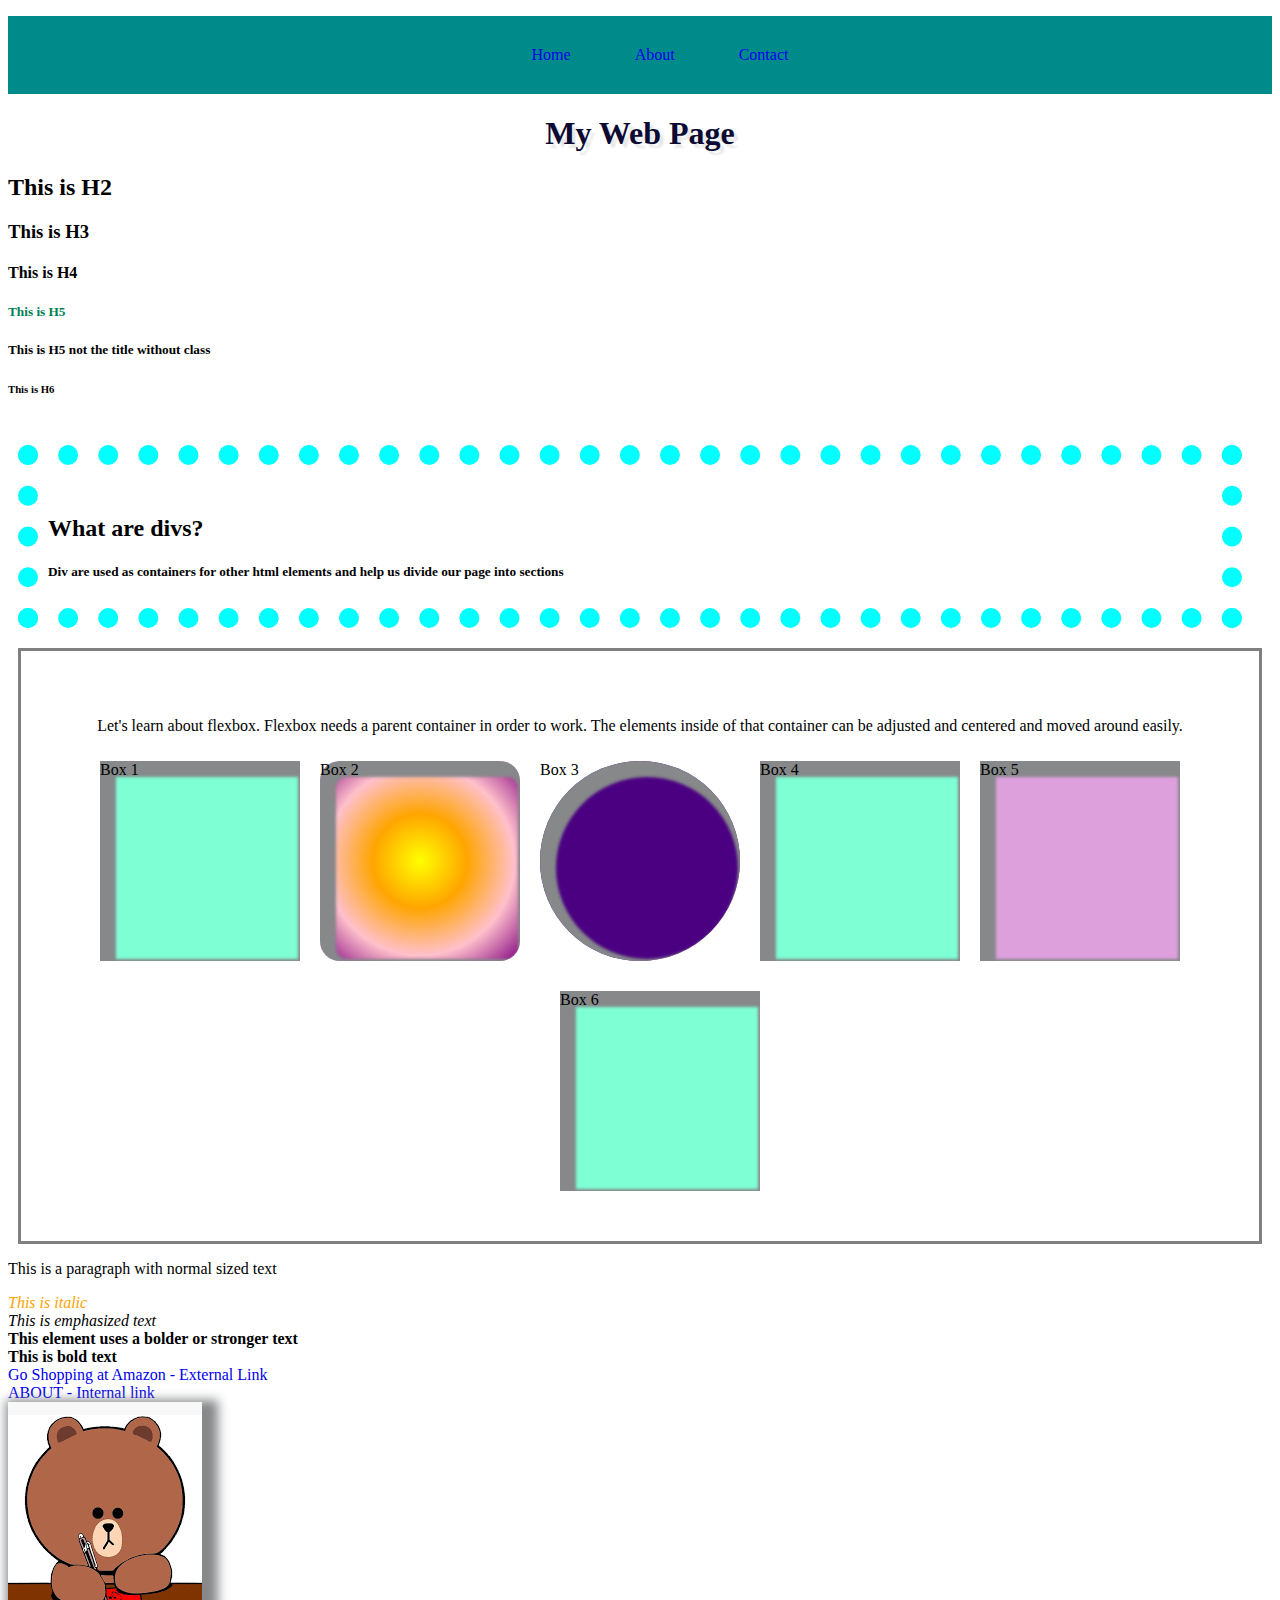
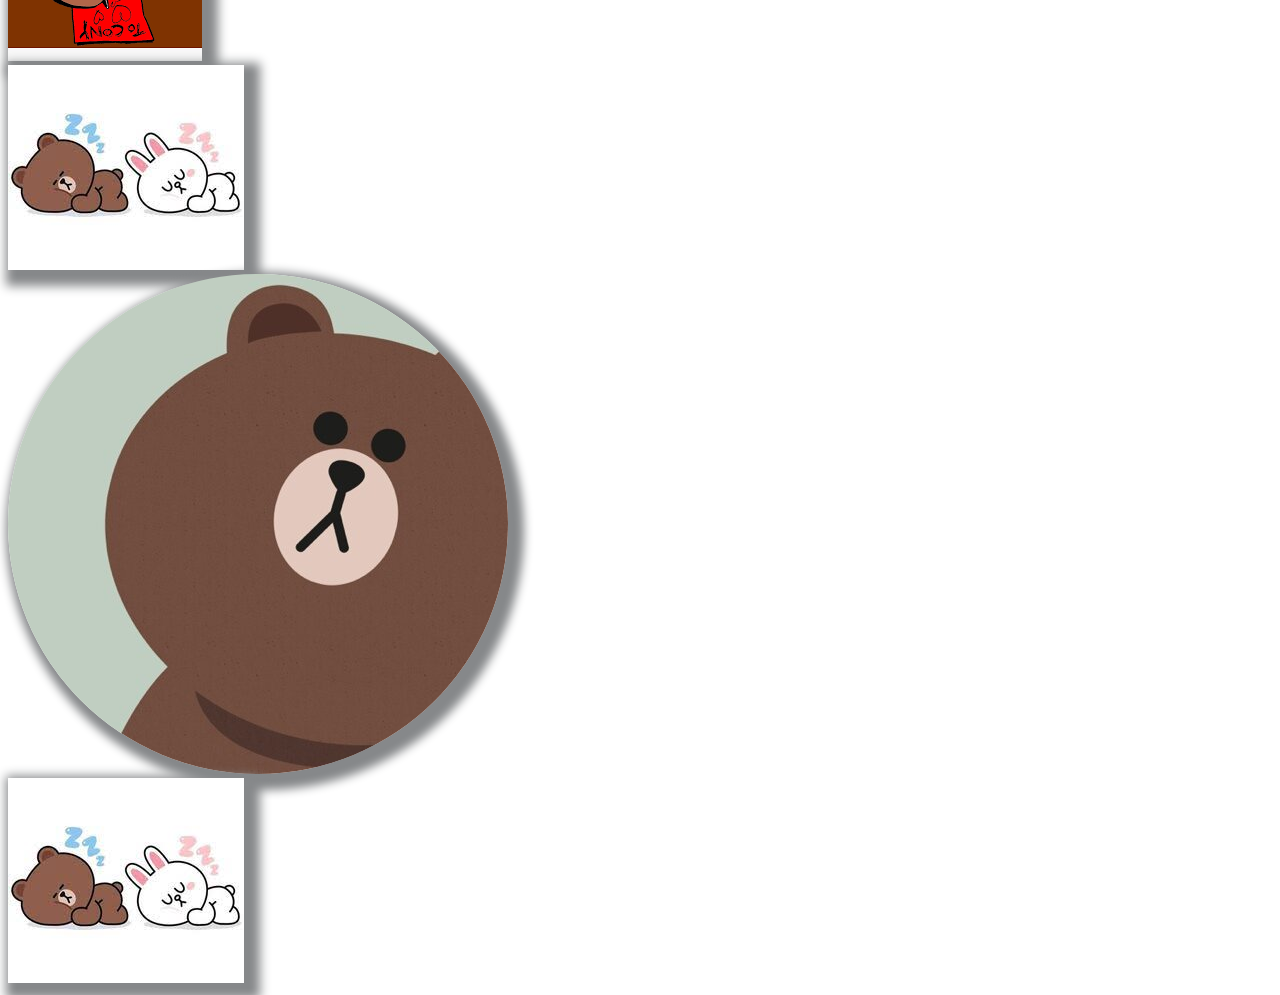
<file: index.html>
<!DOCTYPE html>
<html lang="en">

<head>
    <meta charset="UTF-8">
    <meta name="viewport" content="width=device-width, initial-scale=1.0">
    <title>Coding Practice</title>
    <link rel="stylesheet" href="style.css">
</head>

<body>
    <header>
        <nav>
            <ul>
                <a href="index.html">
                    <li>Home</li>
                </a>
                <a href="about.html">
                    <li>About</li>
                </a>
                <a href="contact.html">
                    <li>Contact</li>
                </a>
            </ul>
        </nav>
    </header>
    <h1>My Web Page</h1>
    <h2>This is H2</h2>
    <h3>This is H3</h3>
    <h4>This is H4</h4>
    <h5 class="title">This is H5</h5>
    <h5>This is H5 not the title without class</h5>
    <h6> This is H6</h6>

    <div class="container">
        <h2>What are divs?</h2>
        <h5>Div are used as containers for other html elements and help us divide our page into sections </h5>
    </div>

    <div class="flex"><p>
Let's learn about flexbox. Flexbox needs a parent container in order to work. The elements inside of that container can be adjusted and centered and moved around easily.
</p>

    </p>
    <div class="box" id="box1">Box 1</div>
    <div class="box" id="box2">Box 2</div>
    <div class="box" id="box3">Box 3</div>
    <div class="box" id="box4">Box 4</div>
    <div class="box" id="box5">Box 5</div>
    <div class="box" id="box6">Box 6</div>
    </div>

    <section>
        <p> This is a paragraph with normal sized text</p>
        <i id="italic"> This is italic</i><br>
        <em>This is emphasized text</em><br>
        <strong>This element uses a bolder or stronger text</strong><br>
        <b>This is bold text</b>
    </section>
    <a href="https://amazon.com">Go Shopping at Amazon - External Link</a><br>
    <a href="about.html">ABOUT - Internal link</a><br>

    <img src="[data-uri]
    " alt="Brown"><br>

    <img src="browncony.jpeg" alt="brown&cony"><br>

    <img src="brownhead.jpeg" alt="brown headshot"height="500" class="circleimg"><br>

    <a href="https://www.pinterest.com/pin/747456869380900434/?d=t&mt=login"><img src="browncony.jpeg" alt="brown&cony"></a>


</body>

</html>
</file>
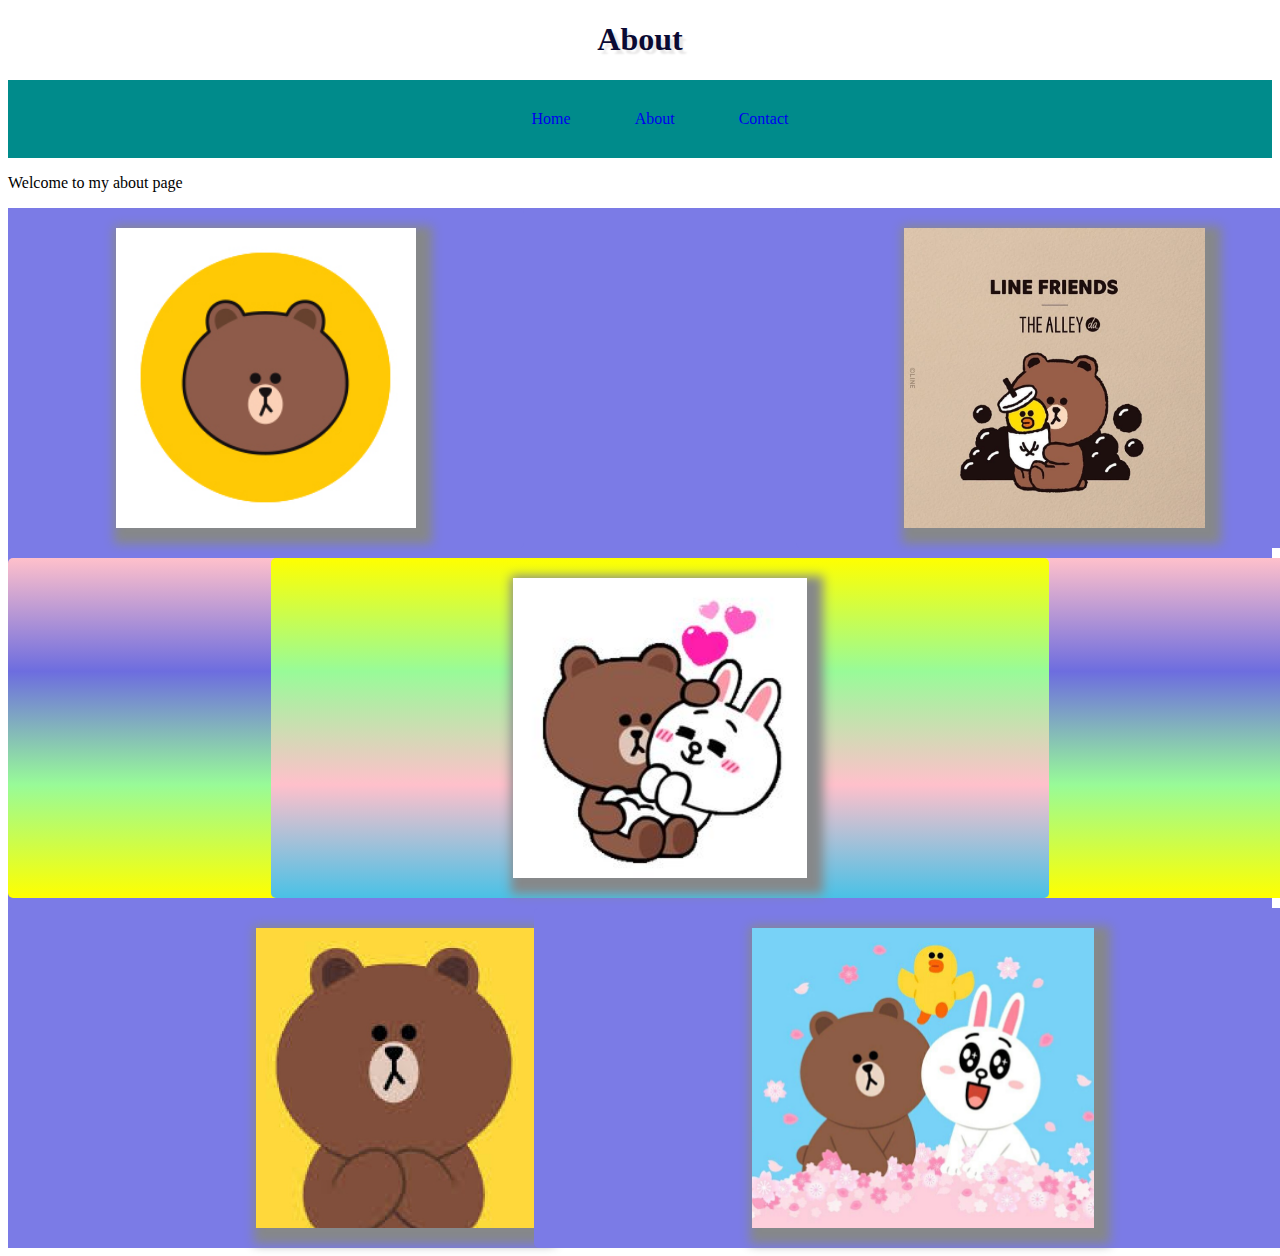
<file: About.html>
<!DOCTYPE html>
<html lang="en">
<head>
    <meta charset="UTF-8">
    <meta name="viewport" content="width=device-width, initial-scale=1.0">
    <title>My About Page</title>
    <link rel="stylesheet" href="style.css">
</head>
<body>
   <h1>About</h1> 

   <header>
    <nav>
    <ul>
    <a href="index.html"><li>Home</li></a>
    <a href="about.html"><li>About</li></a>
    <a href="contact.html"><li>Contact</li></a>
    </ul>
    </nav>
        </header>

   <p>Welcome to my about page</p>

   <div class="wrapper">
    <div class="Box a"><img src="brown7.jpg" alt="Brown 7" height="300px"></div>
    <div class="Box b"><img src="brown2.jpg" alt="Brown 2" height="300px"></div>
    <div class="Box c"></div>
    <div class="Box d"><img src="brown4.jpg" alt="Brown 4" height="300px"></div>
    <div class="Box e"><img src="brown5.jpg" alt="Brown 5" height="300px"></div>
    <div class="Box f"><img src="brown6.jpg" alt="Brown 6" height="300px"></div>
  </div>

</body>
</html>
</file>
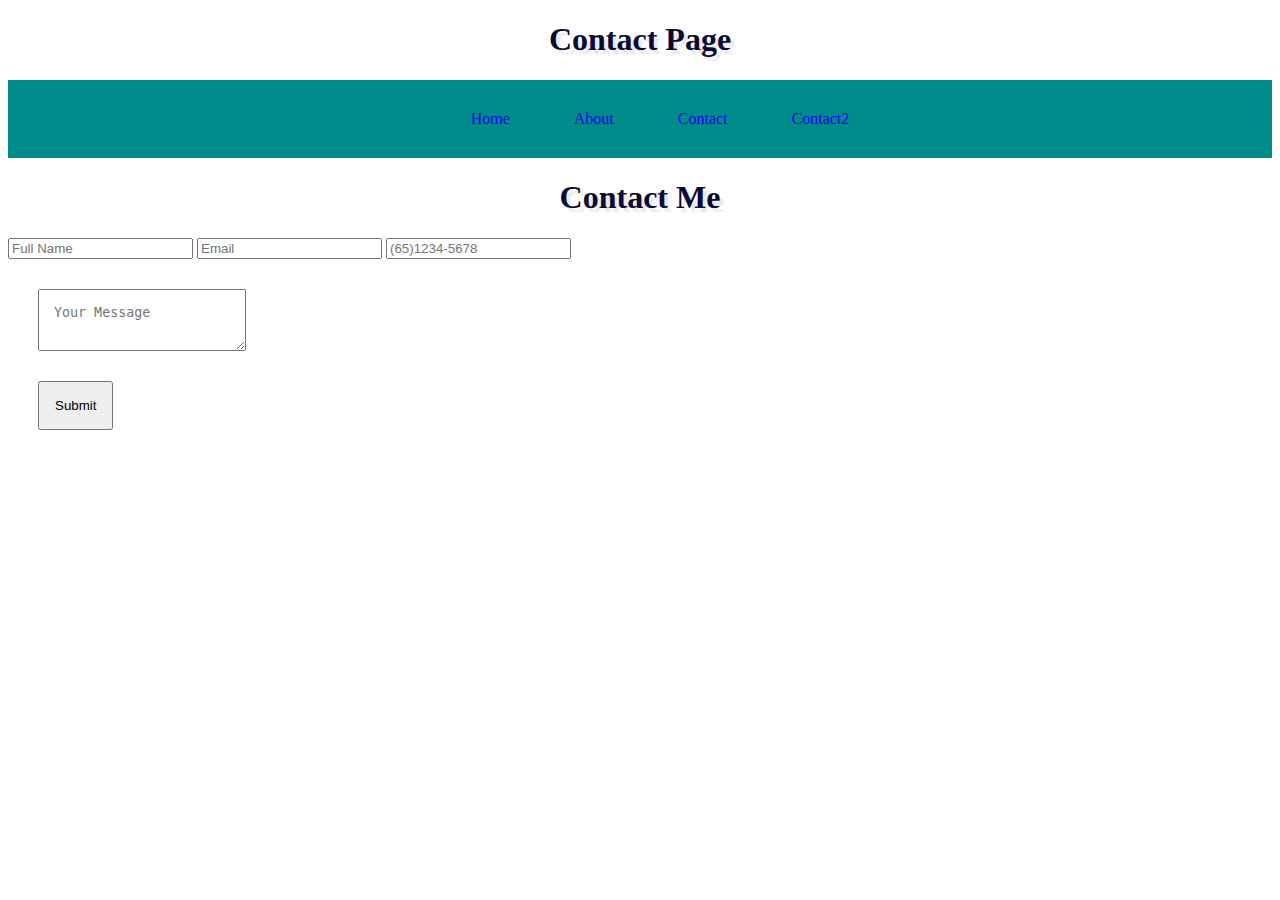
<file: contact.html>
<!DOCTYPE html>
<html lang="en">
<head>
    <meta charset="UTF-8">
    <meta name="viewport" content="width=device-width, initial-scale=1.0">
    <title>Contact Page</title>
    <link rel="stylesheet" href="style.css">
</head>
<body>
    <h1>Contact Page</h1>

    <header>
        <nav>
        <ul>
        <a href="index.html"><li>Home</li></a>
        <a href="about.html"><li>About</li></a>
        <a href="contact.html"><li>Contact</li></a>
        <a href="contact2.html"><li>Contact2</li></a>
        </ul>
        </nav>
            </header>
            <h1>Contact Me</h1>

           <form>
            <form name="contact2" method="POST" data-netlify="true"></form>
<input type="text" name="name" placeholder="Full Name" required>
<input type="text" name="email" placeholder="Email" required>
<input type="tel" name="phone_number" placeholder="(65)1234-5678" pattern=[\(]\d{2}[\)]\d{4}[\-]\d{4} required>
<textarea name="message" placeholder="Your Message"></textarea>
<button type="submit">Submit</button>
           </form>


        

</body>
</html>
</file>
<file: style.css>
h1 {
    text-align: center;
  color: rgb(10, 10, 51);
  text-shadow: 4px 4px 2px rgb(233, 232, 232);
}

.title {color: rgb(0, 128, 85);
}

#italic {
    color: orange;
}

nav{
background-color: darkcyan;
text-align: center;
}

.nav-wrapper {
    background: palegreen;
}


a{
    text-decoration-line: none;
}

nav ul{
    list-style: none;
}

nav li{
display: inline-block;
padding: 30px;
}

.container {
border: 20px dotted aqua;
margin: 50px 30px 20px 10px;
padding: 30px 20px 5px 10px;
}

.box {
height: 200px;
width: 200px;
background:aquamarine;
margin: 10px;
box-shadow: 7px 7px 3px 9px rgb(134, 136, 138)inset;
}

@keyframes fadeMe {
    0% {
        opacity:1;
    }
    100% {
        opacity: 0;
    }
}

#box1 {
    animation-name: fadeMe;
    animation-duration: 4s;
    animation-iteration-count: infinite;
    animation-timing-function: linear;
}

@keyframes rotation {
    0% {transform: rotate(90deg);}
    50% {transform: rotate(180deg);}
    100% {transform: rotate(360deg);}
}

#box2 {
    animation-name: rotation;
    animation-duration: 5s;
    animation-iteration-count: 4s;
    animation-timing-function: ease-in-out;
    border-radius: 10%;
    background-image: radial-gradient(circle, yellow, orange, pink, purple);
}

@keyframes getBigger {
    0% {transform: scale(1);}
    50% {transform: scale(2);}
    100% {transform: scale(.5);}
}

#box3 {
    animation: getBigger infinite 7s ease-in;
    border-radius: 50%;
    background: indigo;
}

@keyframes changeColor {
    0% {background-color: grey;}
    25% {background-color: blueviolet;}
    50% {background-color: teal;}
    75% {background-color: peachpuff;}
    100% {background-color: grey;}
}

#box4 {
    animation: changeColor 3s 2s forwards;
}

@keyframes moveBox {
    0% {left: 0px; top: 0px;}
    25% {left: 100px; top: 0px;}
    50% {left: 100px; top: 200px;}
    75% {left: 0px; top: 200px;}
    100% {left: 0px; top: 0px;}
}

#box5 {
position: relative;
animation: moveBox 3s 3s;
background: plum;
}

#box6 {
    top: 10px;
    left: 20px;
    position: relative;
}
html {
    background-image: url(https://wallpaperaccess.com/full/1132549.jpg);
    background-repeat: no-repeat;
    background-size: cover;
}

.circleimg {
border-radius: 50%;
}

img {
    box-shadow: 7px 7px 10px 9px rgb(134, 136, 138);
}

.flex {
margin: 30px;
padding: 10px 10px;
border: 3px solid grey;
display: flex;
flex-wrap: wrap;
margin: 10px;
padding: 50px;
justify-content: center;
}

.contact-box {
    display: flex;
    justify-content: center;
}

.row {
    margin: 30px;
}

.input-field {
    margin: 20px;
}

form input, textarea, button {
display: block;
margin: 30px;
padding: 15px;
}

.wrapper {
    display: grid;
    grid-gap: 10px;
    grid-template-columns: repeat(5, [col] 20% ) ;
    grid-template-rows: repeat(3, [row] auto  );
    background-color: rgb(123, 123, 230);
    color: rgb(123, 123, 230);
  }

  .Box {
    background-color: rgb(123, 123, 230);
    color: #fff;
    border-radius: 5px;
    padding: 20px;
    font-size: 150%;
    z-index:10;

  }

  .a {
    grid-column: col / span  2;
    grid-row: row ;
    display: flex;
    justify-content: center;
  }
  .b {
    grid-column: col 4 / span  2 ;
    grid-row: row ;
    display: flex;
    justify-content: center;
  }
  .c {
    grid-column: col / span 5;
    grid-row: row 2 ;
    display: flex;
    justify-content: center;
    background-image: linear-gradient(pink, rgb(109, 109, 223), palegreen, yellow);
  }

  .d {
    grid-column: col 1  / span  3 ;
    grid-row: row 3 ;
    display: flex;
    justify-content: center;
  }

  .e {
    grid-column: col 3 / span  3;
    grid-row: row 3;
    display: flex;
    justify-content: center;
  }

  .f {
    grid-column: col 2 / span 3;
    grid-row: row 2  ;
    background-color: rgba(49,121,207, 0.5);
    z-index: 20;
    display: flex;
    justify-content: center;
    background-image: linear-gradient(yellow, palegreen, pink, rgb(73, 193, 230));
  }
</file>
